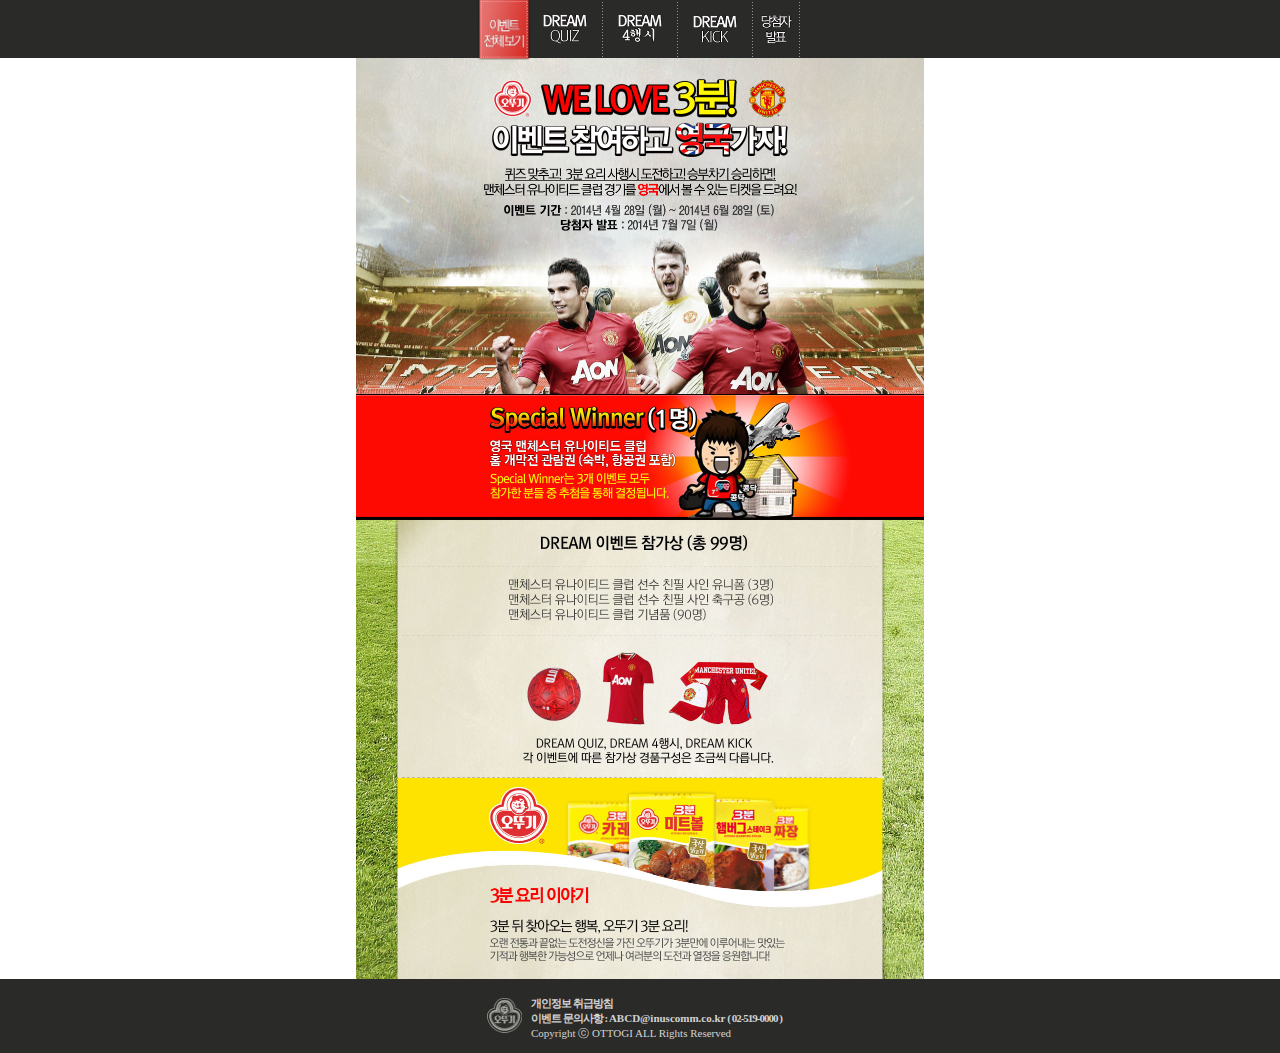
<file: index.html>
<!DOCTYPE html>
<html lang="ko">
<head>
<meta charset="utf-8">
<title>WE LOVE 3분! 이벤트 참여하고 영국가자!</title>
<meta name="viewport" content="width=device-width,initial-scale=1.0,minimum-scale=1.0,maximum-scale=1.0">
<link rel="stylesheet" type="text/css" href="/asset/css/mobile.css">
</head>
<body>
<div id="wrap">
	<!-- header -->
	<header>
		<nav>
			<ul class="clear gnb">
				<li class="on"><a href="#" class="btn-g1"><span class="ir">이벤트 전체보기</span></a></li>
				<li><a href="#" class="btn-g2"><span class="ir">DREMA QUIZ</span></a></li>
				<li><a href="#" class="btn-g3"><span class="ir">DREMA 4행시</span></a></li>
				<li><a href="#" class="btn-g4"><span class="ir">DREMA KICK</span></a></li>
				<li><a href="#" class="btn-g5"><span class="ir">당첨자 발표</span></a></li>
			</ul>
		</nav>
	</header>
	<!-- // header -->
	
	<!-- container -->
	<div id="container">
		<!-- section-main -->
		<div class="section-main">
			<div class="conts">
				<h1><img src="/asset/img/img_tit.png" alt="WE LOVE 3분! 이벤트 참여하고 영국가자!"></h1>
				<p class="evt-dec"><img src="/asset/img/img_evt_dec.png" alt="퀴즈 맞추고!  3분 요리 사행시 도전하고! 승부차기 승리하면! 맨체스터 유나이티드 클럽 경기를 영국에서 볼 수 있는 티켓을 드려요! 이벤트 기간 : 2014년 4월 28일 (월) ~ 2014년 6월 28일 (토) 당첨자 발표 : 2014년 7월 7일 (월)"></p>
			</div>
			<p class="evt-sp"><img src="/asset/img/img_evt_sp.jpg" alt="Special Winner(1명) 영국 맨체스터 유나이티드 클럽 홈 개막전 관람권 (숙박, 항공권 포함, Special Winner는 3개 이벤트 모두 참가한 분들 중 추첨을 통해 결정됩니다."></p>
			<p class="evt-gift"><img src="/asset/img/img_evt_gift.jpg" alt="DREAM 이벤트 참가상 (총 99명) 맨체스터 유나이티드 클럽 선수 친필 사인 유니폼 (3명) 맨체스터 유나이티드 클럽 선수 친필 사인 축구공 (6명) 맨체스터 유나이티드 클럽 기념품 (90명), DREAM QUIZ, DREAM 4행시, DREAM KICK 각 이벤트에 따른 참가상 경품구성은 조금씩 다릅니다."></p>
			<p class="m-cook"><img src="/asset/img/img_3m_cook.jpg" alt="3분 요리 이야기 3분 뒤 찾아오는 행복, 오뚜기 3분 요리! 오랜 전통과 끝없는 도전정신을 가진 오뚜기가 3분만에 이루어내는 맛있는 기적과 행복한 가능성으로 언제나 여러분의 도전과 열정을 응원합니다!"></p>
		</div>
		<!-- // section-main -->
	</div>	
	<!-- // container -->
	
	<!-- footer -->
	<footer>
		<div class="main">
			<p class="privacy">개인정보 취급방침</p>
			<p class="contract">이벤트 문의사항 :  <a href="mailto:ABCD@inuscomm.co.kr">ABCD@inuscomm.co.kr</a> ( 02-519-0000 )</p>
			<p class="copy">Copyright ⓒ OTTOGI ALL Rights Reserved</p>
		</div>
	</footer>
	<!-- // footer -->
</div>
</body>
</html>
</file>
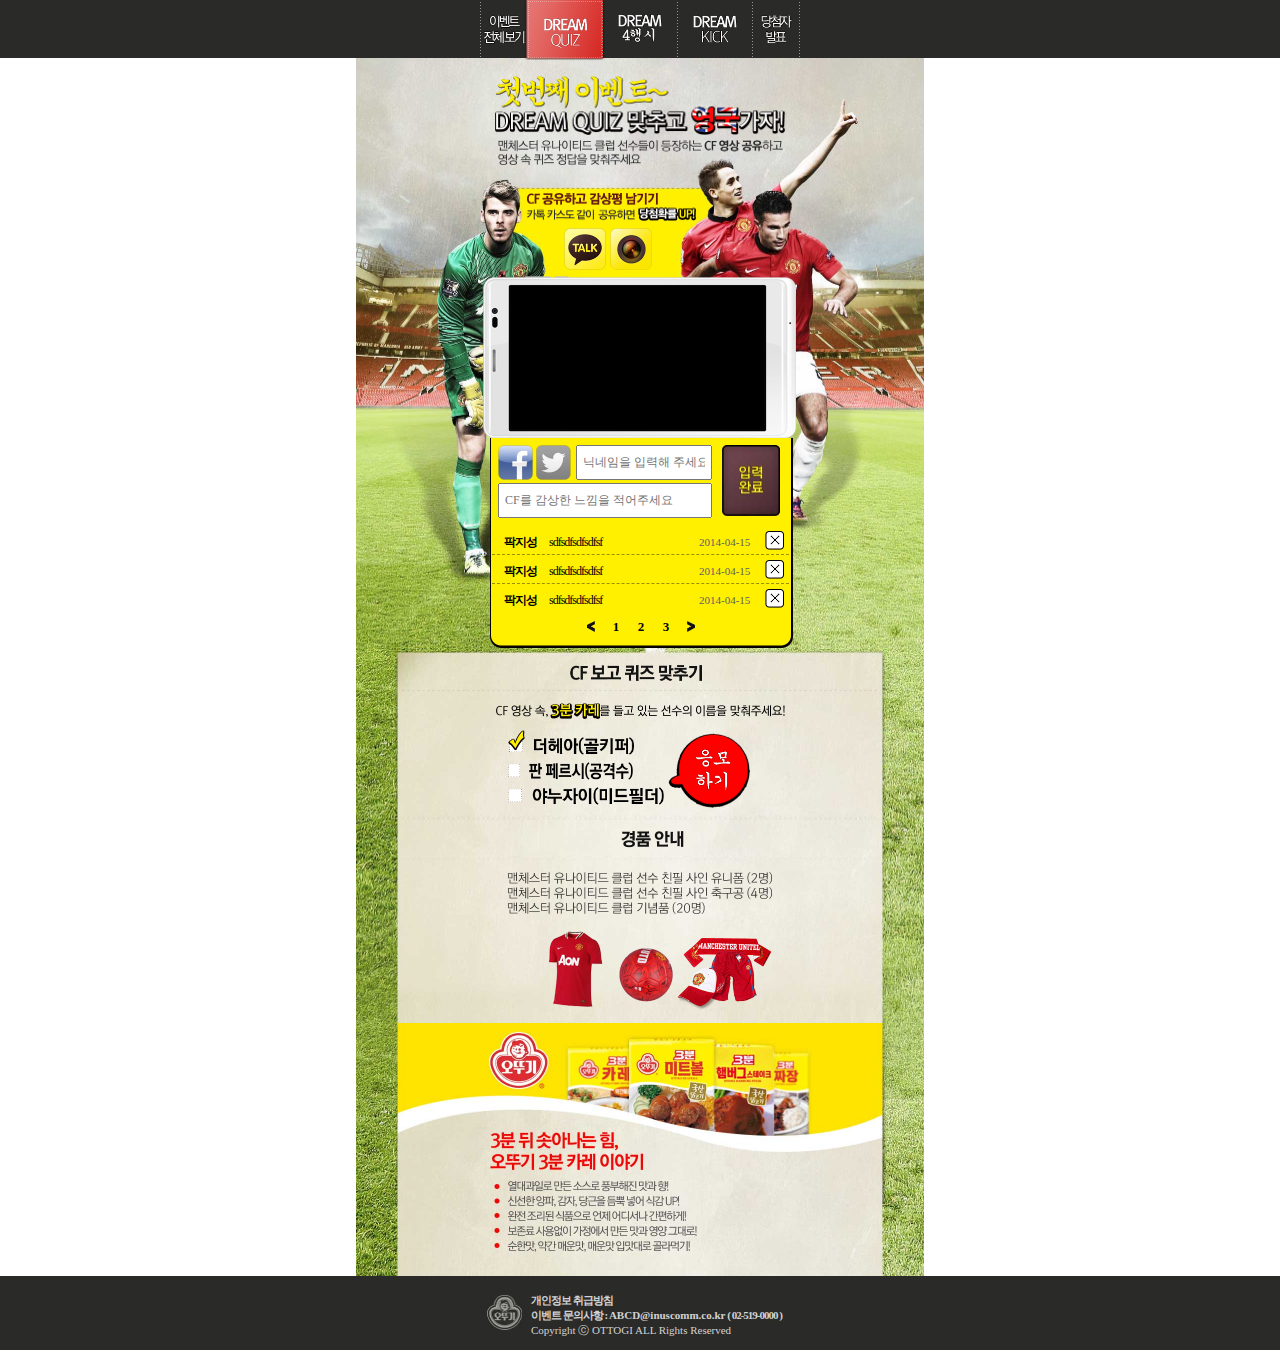
<file: quiz.html>
<!DOCTYPE html>
<html lang="ko">
<head>
<meta charset="utf-8">
<title>WE LOVE 3분! 이벤트 참여하고 영국가자!</title>
<meta name="viewport" content="width=device-width,initial-scale=1.0,minimum-scale=1.0,maximum-scale=1.0">
<link rel="stylesheet" type="text/css" href="/asset/css/mobile.css">
</head>
<body>
<div id="wrap">
	<!-- header -->
	<header>
		<nav>
			<ul class="clear gnb">
				<li><a href="#" class="btn-g1"><span class="ir">이벤트 전체보기</span></a></li>
				<li class="on"><a href="#" class="btn-g2"><span class="ir">DREMA QUIZ</span></a></li>
				<li><a href="#" class="btn-g3"><span class="ir">DREMA 4행시</span></a></li>
				<li><a href="#" class="btn-g4"><span class="ir">DREMA KICK</span></a></li>
				<li><a href="#" class="btn-g5"><span class="ir">당첨자 발표</span></a></li>
			</ul>
		</nav>
	</header>
	<!-- // header -->
	
	<!-- container -->
	<div id="container">
		<!-- section-main -->
		<div class="section-quiz">
			<h1><img src="/asset/img/img_tit_quiz.png" alt="첫번째  이벤트~ DREAM QUIZ 맞추고 영국가자!"></h1>
			<p class="evt-dec"><img src="/asset/img/img_evt_dec_quiz.png" alt="맨체스터 유나이티드 클럽 선수들이 등장하는 CF 영상 공유하고 영상 속 퀴즈 정답을 맞춰주세요"></p>
			
			<!-- cmnt-area -->
			<div class="cmnt-area">
				<div class="main">
					<div class="evt-box-top">
						<h2><img src="/asset/img/img_quiz_share.png" alt="CF 공유하고 감상평 남기기 카톡 카스도 같이 공유하면 당첨확률 UP!"></h2>
						<p class="share">
							<a href="#"><img src="/asset/img/btn_kat.png" alt="카카오토크"></a><!--
							--><a href="#"><img src="/asset/img/btn_kas.png" alt="카카오스토리"></a>
						</p>
					</div>
					
					<div class="media">
						<iframe width="248" height="136" src="//www.youtube-nocookie.com/embed/8kXT3wCWo1M" frameborder="0" allowfullscreen></iframe>
					</div>
					
					<!-- cmnt -->
					<div class="cmnt">
						<!-- ifield -->
						<div class="ifield">
							<form>
								<fieldset>
									<legend>영상 댓글 적기</legend>
									<div class="ifield-in">
										<p class="ifield-top">
											<span class="sns-log">
												<a href="#"><img src="/asset/img/btn_fb_on.png" alt="facebook 로그인"></a><!--
												--><a href="#"><img src="/asset/img/btn_tw_off.png" alt="twitter 로그인"></a>
											</span><!--
											--><input type="text" placeholder="닉네임을 입력해 주세요" title="닉네임">
										</p>
										<p class="ifield-bot"><input type="text" placeholder="CF를 감상한 느낌을 적어주세요"></p>
									</div>
									<span class="btn"><button type="button" class="btn-submit"><img src="/asset/img/btn_quiz_submit.jpg" alt="입력완료"></button></span>
								</fieldset>
							</form>
						</div>
						<!-- // ifield -->
						
						<!-- cmnt-lst -->
						<div class="cmnt-lst">
							<ul>
								<li>
									<div class="cmnt-lst-box">
										<span class="name">팍지성</span>
										<span class="c-txt">sdfsdfsdfsdfsf</span>
										<span class="date">2014-04-15</span>
										<span class="del"><img src="/asset/img/btn_del.png" alt="삭제"></span>
									</div>
								</li>
								<li>
									<div class="cmnt-lst-box">
										<span class="name">팍지성</span>
										<span class="c-txt">sdfsdfsdfsdfsf</span>
										<span class="date">2014-04-15</span>
										<span class="del"><img src="/asset/img/btn_del.png" alt="삭제"></span>
									</div>
								</li>
								<li>
									<div class="cmnt-lst-box">
										<span class="name">팍지성</span>
										<span class="c-txt">sdfsdfsdfsdfsf</span>
										<span class="date">2014-04-15</span>
										<span class="del"><img src="/asset/img/btn_del.png" alt="삭제"></span>
									</div>
								</li>
							</ul>
							
							<!-- page -->
							<div class="page">
								<a href="#" class="btn-prev"><img src="/asset/img/btn_page_prev.png" alt="이전"></a><!--
								--><a href="#">1</a><!--
								--><a href="#">2</a><!--
								--><a href="#">3</a><!--
								--><a href="#" class="btn-next"><img src="/asset/img/btn_page_next.png" alt="다음"></a>
							</div>
							<!-- // page -->
						</div>
						<!-- // cmnt-lst -->
					</div>
					<!-- // cmnt -->
				</div>
			</div>
			<!-- // cmnt-area -->
			
			<!-- evt-box -->
			<div class="event-area">
				<div class="main">
					<div class="evt-box">
						<p class="q"><img src="/asset/img/img_quiz_t.png" alt="CF 보고 퀴즈 맞추기 CF 영상 속, 3분 카레를 들고 있는 선수의 이름을 맞춰주세요!"></p>
						<form>
							<fieldset>
								<legend>선수 이름 선택</legend>
								<ul>
									<li>
										<input type="radio" id="name1" name="n-chk">
										<label for="name1" class="n1 on"><span class="ir">더헤아(골키퍼)</span></label>
									</li>
									<li>
										<input type="radio" id="name2" name="n-chk">
										<label for="name2" class="n2"><span class="ir">판 페르시(공격수)</span></label>
									</li>
									<li>
										<input type="radio" id="name3" name="n-chk">
										<label for="name3" class="n3"><span class="ir">야누자이(미드필더)</span></label>
									</li>
								</ul>
								<span class="submit"><button type="button" class="btn-ent"><img src="/asset/img/btn_quiz_submit.png" alt="응모하기"></button></span>
							</fieldset>
						</form>
					</div>
					
					<p class="evt-gift"><img src="/asset/img/img_evt_gift2.png" alt="경품 안내 맨체스터 유나이티드 클럽 선수 친필 사인 유니폼 (2명) 맨체스터 유나이티드 클럽 선수 친필 사인 축구공 (4명) 맨체스터 유나이티드 클럽 기념품 (20명)"></p>
				</div>
			</div>
			<!-- // evt-box -->
			
			<p class="m-cook"><img src="/asset/img/img_3m_cook2.jpg" alt="3분 뒤 솟아나는 힘, 열대과일로 만든 소스로 풍부해진 맛과 향! 신선한 양파, 감자, 당근을 듬뿍 넣어 식감 UP! 완전 조리된 식품으로 언제 어디서나 간편하게! 보존료 사용없이 가정에서 만든 맛과 영양 그대로! 순한맛, 약간 매운맛, 매운맛 입맛대로 골라먹기!"></p>
		</div>
		<!-- // section-main -->
	</div>	
	<!-- // container -->
	
	<!-- footer -->
	<footer>
		<div class="main">
			<p class="privacy">개인정보 취급방침</p>
			<p class="contract">이벤트 문의사항 :  <a href="mailto:ABCD@inuscomm.co.kr">ABCD@inuscomm.co.kr</a> ( 02-519-0000 )</p>
			<p class="copy">Copyright ⓒ OTTOGI ALL Rights Reserved</p>
		</div>
	</footer>
	<!-- // footer -->
</div>
</body>
</html>
</file>
<file: asset/css/mobile.css>
@charset "utf-8";

body{margin:0;padding:0;font-size:15px;color:#000;background:#fff;-ms-text-size-adjust:none;-webkit-text-size-adjust:none;letter-spacing:-1px}
h1,h2,h3,h4,h5,h6,div,p,ul,ol,li,dl,dt,dd,input,textarea,pre,code,form,fieldset,blockquote,th,td,select,button,code{margin:0;padding:0}
ul,ol,li{list-style:none}
img,fieldset{border:0 none}
em{font-style:normal}
input:focus{outline:0 none !important}
input[type="radio"],
input[type="checkbox"]{width:13px;height:13px;vertical-align:middle;box-sizing:border-box}
option{padding-right:6px}
button,label{cursor:pointer}
button img{vertical-align:top}
input,select{margin:0;padding:0}
button[disabled=disabled]{cursor:pointer;outline:none}
legend{visibility:hidden;overflow:hidden;clear:both;position:absolute;top:0;left:0;width:0;height:0;margin:0;padding:0;font-size:0;line-height:0}
caption{visibility:hidden;overflow:hidden;width:0;height:0;margin:0;padding:0;font-size:0;line-height:0}
table,
tr,
td{margin:0;padding:0;border-collapse:collapse;border-spacing:0}
a,a:link,a:active,a:hover,a:visited{text-decoration:none}
a:focus{outline:thin dotted}
a:active,
a:hover{outline:0}

/* html5 */
article,
aside,
details,
figcaption,
figure,
footer,
header,
hgroup,
nav,
section,
summary{display:block}

audio,
canvas,
video{display:inline-block}
audio:not([controls]){display:none;height:0}
abbr[title]{border-bottom:1px dotted}
b,
strong{font-weight:bold}
dfn{font-style:italic}
hr{-moz-box-sizing:content-box;box-sizing:content-box;height:0}
mark {background:#ff0;color:#000}
pre{white-space:pre-wrap}
q{quotes:"\201C" "\201D" "\2018" "\2019"}
small{font-size:80%}
sub,
sup{font-size:75%;line-height:0;position:relative;vertical-align:baseline}
sup{top:-0.5em}
sub{bottom:-0.25em}
svg:not(:root){overflow:hidden}
figure{margin:0}
button,
input,
select,
textarea{font-family:inherit;font-size:100%}
button,
input{line-height:normal}
button,
select{text-transform:none}
button,
html input[type="button"], 
input[type="reset"],
input[type="submit"]{-webkit-appearance:button;cursor:pointer}
button[disabled],
html input[disabled]{cursor:default}
input[type="search"]{-webkit-appearance:textfield;-moz-box-sizing:content-box;-webkit-box-sizing:content-box;box-sizing:content-box}
input[type="search"]::-webkit-search-cancel-button,
input[type="search"]::-webkit-search-decoration{-webkit-appearance:none}
button::-moz-focus-inner,
input::-moz-focus-inner{border:0;padding:0}
textarea{overflow:auto}

/* CSS Common */
.hidden{display:none !important}
.visible{visibility:hidden}
.clear{*zoom:1}
.clear:after{display:block;clear:both;content:''}
.ir{visibility:hidden;overflow:hidden;position:absolute;width:0;height:0;margin:0;padding:0;font-size:0;line-height:0}

#wrap{min-width:320px}
#wrap img{max-width:100%;vertical-align:top}
.main{width:320px;margin:0 auto}

nav{background:#2a2a28}
nav .gnb{width:320px;margin:0 auto}
nav .gnb{background:url(/asset/img/bg_nav_bar.gif) repeat-y 100% 0}
nav .gnb li{position:relative;float:left;width:75px;background:url(/asset/img/bg_nav_bar.gif) repeat-y 0 0}
nav .gnb li a{display:block;height:57.5px}
nav .gnb li:first-child{width:47px}
nav .gnb li:last-child{width:48px}
nav .gnb .btn-g1{background:url(/asset/img/btn_gnb_m1.png) no-repeat 50% 50%;background-size:42px 28.5px}
nav .gnb .btn-g2{background:url(/asset/img/btn_gnb_m2.png) no-repeat 50% 50%;background-size:43.5px 30px}
nav .gnb .btn-g3{background:url(/asset/img/btn_gnb_m3.png) no-repeat 50% 50%;background-size:43.5px 29px}
nav .gnb .btn-g4{background:url(/asset/img/btn_gnb_m4.png) no-repeat 50% 50%;background-size:43.5px 28px}
nav .gnb .btn-g5{background:url(/asset/img/btn_gnb_m5.png) no-repeat 50% 50%;background-size:31px 28.5px}
nav .gnb .on a:after{position:absolute;left:-3px;top:0;display:block;width:80.5px;height:60px;content:''}
nav .gnb .on .btn-g1:after{background:url(/asset/img/btn_gnb_m1_on.png) no-repeat 0 0;background-size:54px 61px}
nav .gnb .on .btn-g2:after{background:url(/asset/img/btn_gnb_m2_on.png) no-repeat 0 0;background-size:81px 61px}
nav .gnb .on .btn-g3:after{background:url(/asset/img/btn_gnb_m3_on.png) no-repeat 0 0}
nav .gnb .on .btn-g4:after{background:url(/asset/img/btn_gnb_m4_on.png) no-repeat 0 0}
nav .gnb .on .btn-g5:after{background:url(/asset/img/btn_gnb_m5_on.png) no-repeat 0 0}

footer{font-size:11px;color:#d2d2d2;background:#2a2a28}
footer .main{height:57px;padding-top:17px;background:url(/asset/img/img_otg_logo.jpg) no-repeat 7px 50%;background-size:35px 35px}
footer p{margin-left:51px;line-height:1.4}
footer .privacy,
footer .contract{font-weight:bold}
footer .contract a{color:#d2d2d2;letter-spacing:0}
footer .copy{letter-spacing:0}

.section-main{text-align:center}
.section-main .conts{height:336.5px;background:url(/asset/img/bg_main.jpg) no-repeat 50% 0;background-size:568px 336.5px}
.section-main h1{padding-top:21px}
.section-main h1 img{width:296px}
.section-main .evt-dec{margin-top:11.5px}
.section-main .evt-dec img{width:315px}
.section-main .evt-sp{background:url(/asset/img/bg_sp.jpg) no-repeat 50% 0;background-size:568px 126px}
.section-main .evt-sp img{width:320px;height:126px}
.section-main .evt-gift img,
.section-main .m-cook img{width:320px}
.section-main .evt-gift{background:url(/asset/img/bg_evt_gift.jpg) no-repeat 50% 0;background-size:568px 258px}
.section-main .m-cook{background:url(/asset/img/bg_3m_cook.jpg) no-repeat 50% 0;background-size:568px 201px}

/* quiz */
.section-quiz{background:url(/asset/img/bg_quiz.jpg) no-repeat 50% 0;background-size:568px 1214px}
.section-quiz h1{padding-top:18px;text-align:center}
.section-quiz h1 img{width:290px;height:59px}
.section-quiz .evt-dec{margin-top:5px;text-align:center}
.section-quiz .evt-dec img{width:285px;height:25px}

.section-quiz .cmnt-area{margin-top:22px}
.section-quiz .cmnt-area .evt-box-top{padding-bottom:6px}
.section-quiz .cmnt-area .evt-box-top h2{padding:6px 0 0 47px}
.section-quiz .cmnt-area .evt-box-top h2 img{width:169px;height:28px}
.section-quiz .cmnt-area .evt-box-top .share{margin-top:7px;padding-left:84px}
.section-quiz .cmnt-area .evt-box-top .share a{margin-right:4px}
.section-quiz .cmnt-area .evt-box-top .share img{width:42px;height:42px}

.section-quiz .cmnt-area .media{width:283px;height:148px;margin-left:3px;padding:14px 0 0 30px;background:url(/asset/img/bg_media.png) no-repeat 0 0;background-size:cover}

.section-quiz .cmnt{padding-top:7px;background:url(/asset/img/bg_cmnt.png) no-repeat 10px 100%;background-size:303px 222px}
.section-quiz .cmnt .ifield{position:relative;margin:0 20px 0 18px}
.section-quiz .cmnt .ifield .sns-log{display:inline-block;margin-right:5px;vertical-align:middle}
.section-quiz .cmnt .ifield .sns-log img{width:35px;height:35px}
.section-quiz .cmnt .ifield .sns-log a{margin-left:3px}
.section-quiz .cmnt .ifield .sns-log a:first-child{margin-left:0}
.section-quiz .cmnt .ifield input{height:31px;padding:0 5px;border:border:1px solid #dacc00;font-size:12px;color:#999;line-height:31px;vertical-align:middle}
.section-quiz .cmnt .ifield .ifield-top input{width:122px}
.section-quiz .cmnt .ifield .ifield-bot{margin-top:3px}
.section-quiz .cmnt .ifield .ifield-bot input{width:200px} 
.section-quiz .cmnt .ifield .btn{position:absolute;right:0;top:0}
.section-quiz .cmnt .ifield .btn .btn-submit{width:58px;height:71px;border:0}

.section-quiz .cmnt{height:203px}
.section-quiz .cmnt .cmnt-lst{margin:8px 11px 0 12px}
.section-quiz .cmnt .cmnt-lst li{height:28px;padding-right:5px;border-bottom:1px dashed #999000}
.section-quiz .cmnt .cmnt-lst li:last-child{border-bottom:0}
.section-quiz .cmnt .cmnt-lst .cmnt-lst-box{overflow:hidden}
.section-quiz .cmnt .cmnt-lst .cmnt-lst-box span{float:left;padding-top:2px;font-size:12px;line-height:28px}
.section-quiz .cmnt .cmnt-lst .cmnt-lst-box .name{width:45px;padding-left:12px;font-weight:bold}
.section-quiz .cmnt .cmnt-lst .cmnt-lst-box .c-txt{overflow:hidden;width:150px}
.section-quiz .cmnt .cmnt-lst .cmnt-lst-box .date{font-size:11px;color:#5e5e5e;letter-spacing:0}
.section-quiz .cmnt .cmnt-lst .cmnt-lst-box .del{float:right;width:19px;height:19px;margin-top:3px;cursor:pointer}

.section-quiz .cmnt .page{margin-top:5px;text-align:center}
.section-quiz .page a{display:inline-block;width:15px;height:15px;margin-left:10px;font-size:13px;color:#000;font-weight:bold;vertical-align:middle;text-align:center;line-height:15px}
.section-quiz .page a:first-child{margin-left:0}
.section-quiz .page .btn-prev img,
.section-quiz .page .btn-next img{width:8px;height:11px}
.section-quiz .page .btn-prev,
.section-quiz .page .btn-next{height:13px;padding-top:2px;line-height:normal}

.section-quiz .event-area{background:url(/asset/img/bg_evt_quiz.jpg) no-repeat 50% 0;background-size:568px 376px}
.section-quiz .event-area .evt-box{position:relative;height:170px}
.section-quiz .event-area .evt-box .q{padding:17px 0 0 0;text-align:center}
.section-quiz .event-area .evt-box .q img{width:289px;height:54px}
.section-quiz .event-area .evt-box ul{margin-top:11px;padding-left:28px}
.section-quiz .event-area .evt-box li{position:relative;height:25px}
.section-quiz .event-area .evt-box li input[type="radio"]{visibility:hidden}
.section-quiz .event-area .evt-box label{position:absolute;left:0;top:0;height:25px}
.section-quiz .event-area .evt-box .n1{width:126px;background:url(/asset/img/img_quiz_a1.png) no-repeat 0 0;background-size:126px 25px}
.section-quiz .event-area .evt-box .n1.on{background:url(/asset/img/img_quiz_a1_on.png) no-repeat 0 0;background-size:126px 25px}
.section-quiz .event-area .evt-box .n2{width:145px;background:url(/asset/img/img_quiz_a2.png) no-repeat 0 0;background-size:125px 25px}
.section-quiz .event-area .evt-box .n2.on{background:url(/asset/img/img_quiz_a2_on.png) no-repeat 0 0;background-size:145px 25px}
.section-quiz .event-area .evt-box .n3{width:156px;background:url(/asset/img/img_quiz_a3.png) no-repeat 0 0;background-size:156px 25px}
.section-quiz .event-area .evt-box .n3.on{background:url(/asset/img/img_quiz_a3_on.png) no-repeat 0 0;background-size:156px 25px}
.section-quiz .event-area .evt-box .submit{position:absolute;right:50px;top:81px}
.section-quiz .event-area .evt-box .submit .btn-ent{width:82px;height:84px;border:0;background:transparent}

.section-quiz .evt-gift{height:192px;padding-top:13px;text-align:center}
.section-quiz .evt-gift img{width:264px;height:179px}
.section-quiz .m-cook{background:url(/asset/img/bg_3m_cook2.jpg) no-repeat 50% 0;text-align:center;background-size:568px 253px}
.section-quiz .m-cook img{width:320px;height:253px}
</file>
